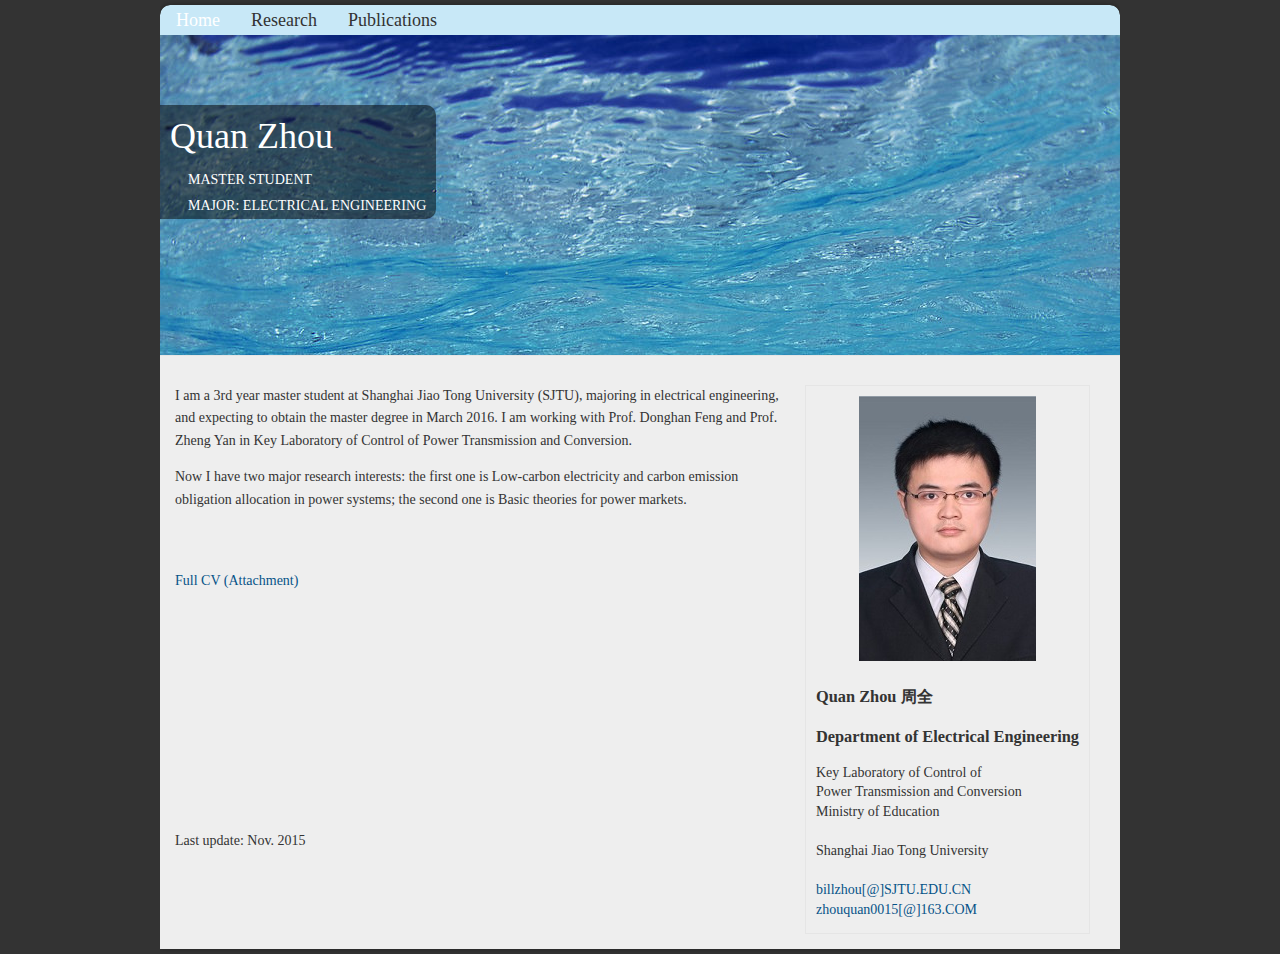
<file: index.html>
<!DOCTYPE html>
<html>
<head>
    <meta  charset="utf-8">
    <link rel="stylesheet" href="css/myStyle.css">
    <script type="text/javascript" src="js/branding.js"></script>
    <script type="text/javascript" src="js/curvycorners.js"></script>

    <title></title>
</head>
<body>
<div id="container">
    <div id="wrapper">
        <div id="nav">
            <ul>
                <li><a href="index.html"><span style="color: #FFFFFF;">Home</span></a></li>
                <li><a href="research.html">Research</a></li>
                <li><a href="publications.html">Publications</a></li>
            </ul>
        </div>
        <div id="banner">
            <div id="name">
                <h1>Quan Zhou</h1>
                <p>Master Student</p>
                <p>Major: Electrical Engineering</p>
            </div>
        </div>
        <div id="page">
            <div id="content">
                <div id="sidebar">
                    <img src="img/faculty_1.jpg" title="faculty photo" id="fac_photo">
                    <h3>Quan Zhou 周全<br><br>
                        Department of Electrical Engineering
                    </h3>
                    <p>Key Laboratory of Control of<br>
                        Power Transmission and Conversion<br>
                        Ministry of Education<br>
                        <br>
                        Shanghai Jiao Tong University<br>
                        <br>
                        <a href="mailto:billzhou@sjtu.edu.cn">billzhou[@]SJTU.EDU.CN</a><br>
                        <a href="mailto:zhouquan0015@163.com">zhouquan0015[@]163.COM</a><br>
                    </p>
                </div>
                <p>I am a 3rd year master student at Shanghai Jiao Tong University (SJTU), majoring in electrical engineering, and expecting to obtain the master degree in March 2016. I am working with Prof. Donghan Feng and Prof. Zheng Yan in Key Laboratory of Control of Power Transmission and Conversion.</p>
                <p>Now I have two major research interests: the first one is Low-carbon electricity and carbon emission obligation allocation in power systems; the second one is Basic theories for power markets.</i> </p>
                <br>
                <br>

                <a href="document/QuanZhou_CV.pdf">                Full CV (Attachment) </a>
                <br>
                <br>

                <!--<br>-->
                <!--<p> I choose my sample work as one paper I wrote, which is now accepted by the <strong>IEEE trans. on Power System</strong>:  </p>-->
                <!--<br>-->
                <!--<a href="document/(TPWRS%20site%20with%20comments%20and%20paper)%20Analytical%20Pricing%20Solutions%20when%20Lagrange%20Multipliers%20are%20not%20unique.pdf">               Sample Work (Attachment) </a>-->
                <!--<br>-->
                <br>
                <br>
                <br>
                <br>
                <br>
                <br>
                <br>
                <br>
                <br>
                <p>Last update: Nov. 2015</p>
            </div>
        </div>
    </div>

</div>

</body>
</html>
</file>
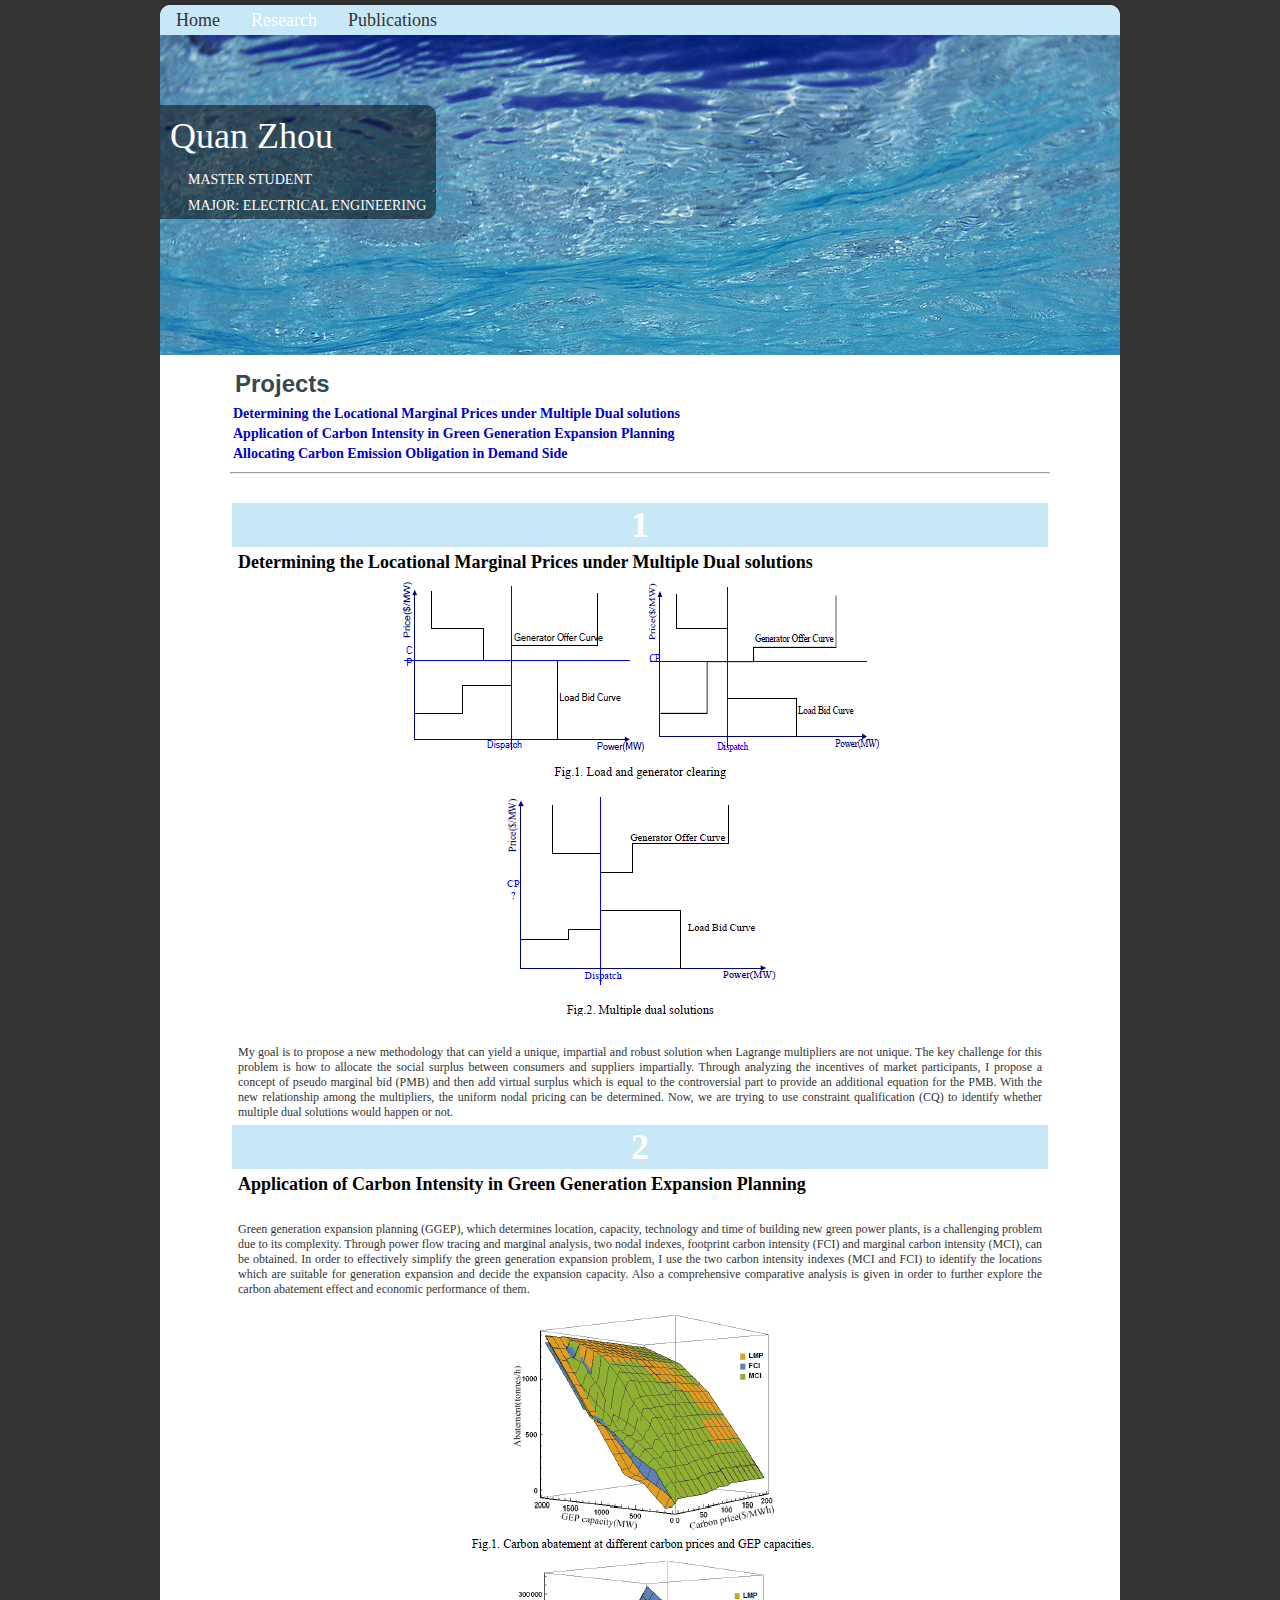
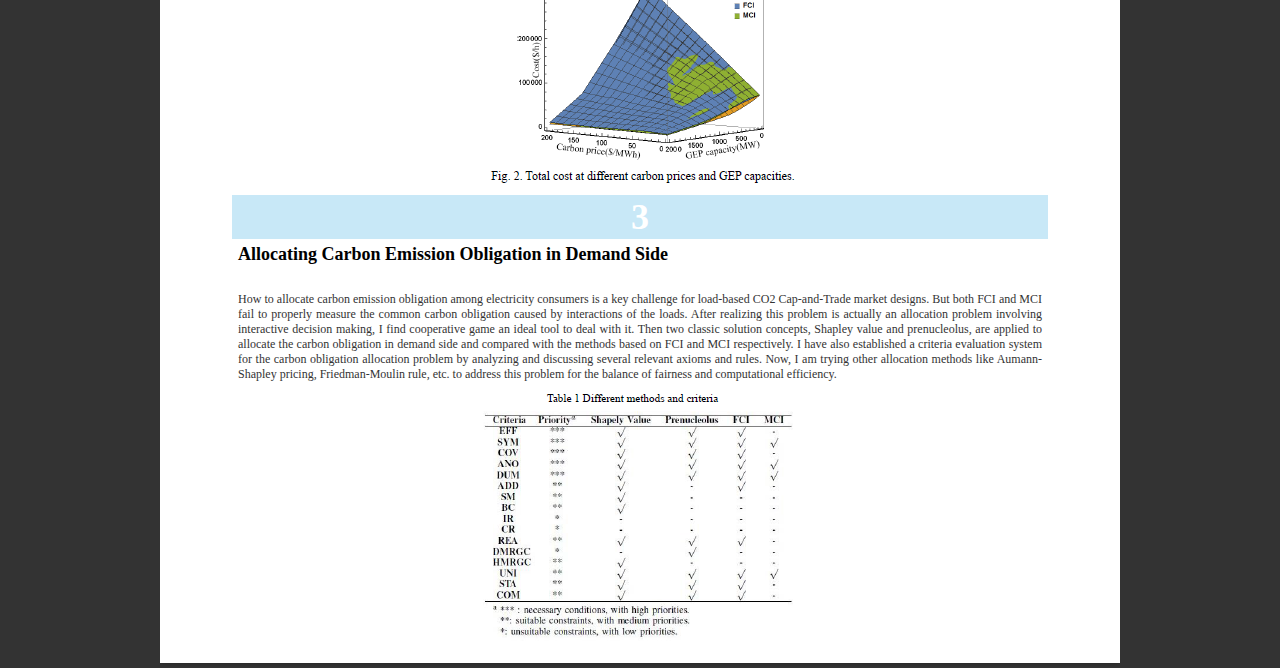
<file: research.html>
<!DOCTYPE html>
<html>
<head>
    <meta  charset="utf-8">
    <link rel="stylesheet" href="css/myStyle.css">
    <link rel="stylesheet" href="css/myStyle_2.css">
    <script type="text/javascript" src="js/branding.js"></script>
    <script type="text/javascript" src="js/curvycorners.js"></script>

    <style type="text/css">
        <!--
        .STYLE1 {font-size: 24px}
        .STYLE10 {font-size: 14px; font-weight: bold; color: #354753; }
        .STYLE23 {color: #FF0000}
        .STYLE25 {color: #FF3300}
        .STYLE26 {color: #FF9900}
        .STYLE27 {color: #FFCC00}
        .STYLE28 {color: #FFFF00}
        .STYLE30 {color: #66CC00}
        .STYLE32 {color: #669900}
        .STYLE33 {color: #0066FF}
        .STYLE34 {color: #0000FF}
        .STYLE35 {color: #6633FF}
        .STYLE36 {color: #6600FF}
        .STYLE40 {font-size: 14px; font-weight: bold; color: #000000; }
        .STYLE42 {
            font-size: 18px;
            font-weight: bold;
            color: #000000;
        }
        .STYLE43 {
            font-size: 12px;
            font-style: italic;
            color: #000000;
        }
        .STYLE44 {
            font-size: 12px;
            color: #000000;
        }
        .STYLE47 {font-size: 12px}
        .STYLE48 {font-size: 14px}
        .STYLE52 {font-size: 18px; font-weight: bold; }
        .STYLE53 {color: #000000}
        .STYLE62 {font-size: 36px; font-weight: bold; color: #FFFFFF; }
        .STYLE63 {font-size: 12px; color: #000000; font-weight: bold; }
        .STYLE65 {color: #0000CC}
        .STYLE12 {font-family: Geneva, Arial, Helvetica, sans-serif}
        .STYLE13 {font-family: "Times New Roman", Times, serif}
        .STYLE66 {font-size: 14px; font-weight: bold; color: #0000CC; }
        .STYLE70 {
            color: #C8DDE9;
            font-size: 14px;
            font-family: Verdana, Arial, Helvetica, sans-serif;
        }
        -->
    </style>

    <title></title>
</head>
<body>
<div id="container">
    <div id="wrapper" style="background-color: #FFFFFF">
        <div id="nav">
            <ul>
                <li><a href="index.html">Home</a></li>
                <li><a href="research.html"><span style="color: #FFFFFF;">Research</span></a></li>
                <li><a href="publications.html">Publications</a></li>
            </ul>
        </div>
        <div id="banner">
            <div id="name">
                <h1>Quan Zhou</h1>
                <p>Master Student</p>
                <p>Major: Electrical Engineering</p>
            </div>
        </div>

        <div id="center_content">


            <div class="wide_content_services">

                <h2 class="STYLE1">Projects </h2>
                <table width="100%" border="0">
                    <tbody><tr>
                        <td width="74%" class="STYLE10"><a href="#nodal"><span class="STYLE10"><span class="STYLE65">Determining the Locational Marginal Prices under Multiple Dual solutions</span></span></a></td>
                    </tr>
                    <tr>
                        <td width="74%" class="STYLE10"><a href="#vehicle"><span class="STYLE10"><span class="STYLE65">Application of Carbon Intensity in Green Generation Expansion Planning</span></span></a></td>
                    </tr>
                    <tr>
                        <td width="74%" class="STYLE10"><a href="#physical"><span class="STYLE10"><span class="STYLE65">Allocating Carbon Emission Obligation in Demand Side </span></span></a></td>
                    </tr>

                    </tbody></table>
                <hr>
                <p>&nbsp;</p>
                <table width="100%" border="0">
                    <tbody>
                    <tr>
                        <td height="24" colspan="2" bgcolor="#c8e8f7"><div align="center"><span class="STYLE62">1</span></div></td>
                    </tr>
                    <tr>
                        <td height="24" colspan="2" bgcolor="#FFFFFF"><p class="STYLE42">Determining the Locational Marginal Prices under Multiple Dual solutions<span class="STYLE48"><a href="http://www.cs.ucla.edu/~xiaowei/documents/bmvc_review_Xiaowei%20Ding.pdf" target="_blank"></a></span><a name="nodal" id="nodal"></a></p>

                        </td>
                    </tr>

                    <tr>

                        <td colspan="2" bgcolor="#FFFFFF"><div align="center"><img src="img/MDS.png" width="481" height="437"></div></td>
                    </tr>

                    <tr>
                        <td colspan="2" bgcolor="#FFFFFF"><p class="STYLE47">&nbsp;</p>
                            <p class="STYLE47">My goal is to propose a new methodology that can yield a unique, impartial and robust solution when Lagrange multipliers are not unique. The key challenge for this problem is how to allocate the social surplus between consumers and suppliers impartially. Through analyzing the incentives of market participants, I propose a concept of pseudo marginal bid (PMB) and then add virtual surplus which is equal to the controversial part to provide an additional equation for the PMB. With the new relationship among the multipliers, the uniform nodal pricing can be determined. Now, we are trying to use constraint qualification (CQ) to identify whether multiple dual solutions would happen or not.</p></td>
                    </tr>



                    <tr>
                        <td height="24" colspan="2" bgcolor="#c8e8f7"><div align="center"><span class="STYLE62">2</span></div></td>
                    </tr>
                    <tr>
                        <td height="24" colspan="2" bgcolor="#FFFFFF"><p class="STYLE42">Application of Carbon Intensity in Green Generation Expansion Planning<span class="STYLE48"><a href="http://www.cs.ucla.edu/~xiaowei/documents/bmvc_review_Xiaowei%20Ding.pdf" target="_blank"></a></span><a name="vehicle" id="vehicle"></a></p>
                        </td>
                    </tr>

                    <tr>
                        <td colspan="2" bgcolor="#FFFFFF"><p class="STYLE47">&nbsp;</p>
                            <p class="STYLE47">Green generation expansion planning (GGEP), which determines location, capacity, technology and time of building new green power plants, is a challenging problem due to its complexity. Through power flow tracing and marginal analysis, two nodal indexes, footprint carbon intensity (FCI) and marginal carbon intensity (MCI), can be obtained. In order to effectively simplify the green generation expansion problem, I use the two carbon intensity indexes (MCI and FCI) to identify the locations which are suitable for generation expansion and decide the expansion capacity. Also a comprehensive comparative analysis is given in order to further explore the carbon abatement effect and economic performance of them.</p></td>
                    </tr>
                    <tr>
                        <td colspan="2" bgcolor="#FFFFFF"><div align="center"><img src="img/GEP.png" width="362" height="485"></div></td>
                    </tr>



                    <tr>
                        <td height="24" colspan="2" bgcolor="#c8e8f7"><div align="center"><span class="STYLE62">3</span></div></td>
                    </tr>
                    <tr>
                        <td height="24" colspan="2" bgcolor="#FFFFFF"><p class="STYLE42">Allocating Carbon Emission Obligation in Demand Side<span class="STYLE48"><a href="http://www.cs.ucla.edu/~xiaowei/documents/bmvc_review_Xiaowei%20Ding.pdf" target="_blank"></a></span><a name="physical" id="physical"></a></p>
                        </td>
                    </tr>

                    <tr>
                        <td colspan="2" bgcolor="#FFFFFF"><p class="STYLE47">&nbsp;</p>
                            <p class="STYLE47">How to allocate carbon emission obligation among electricity consumers is a key challenge for load-based CO2 Cap-and-Trade market designs. But both FCI and MCI fail to properly measure the common carbon obligation caused by interactions of the loads. After realizing this problem is actually an allocation problem involving interactive decision making, I find cooperative game an ideal tool to deal with it. Then two classic solution concepts, Shapley value and prenucleolus, are applied to allocate the carbon obligation in demand side and compared with the methods based on FCI and MCI respectively. I have also established a criteria evaluation system for the carbon obligation allocation problem by analyzing and discussing several relevant axioms and rules. Now, I am trying other allocation methods like Aumann-Shapley pricing, Friedman-Moulin rule, etc. to address this problem for the balance of fairness and computational efficiency.</p></td>
                    </tr>
                    <tr>
                        <td colspan="2" bgcolor="#FFFFFF"><div align="center"><img src="img/ALLO.png" width="318" height="253"></div></td>
                    </tr>


                    </tbody>
                </table>

            </div>
            <!-- end of left_content -->
            <!-- end of right_content -->
        </div>
    </div>

</div>

</body>
</html>
</file>
<file: css/myStyle.css>
@charset "utf-8";
/* CSS Document */

a:link, a:visited {
    text-decoration:none;
    color:#065388;
}
a:hover {
    color:#990000;
}
a.current:link, a.current:visited {
    color:#111;
    font-weight:bold;
}
img { border:none; }

body {
    margin:0;
    padding:0;
    background-color:#333;
    color:#333;
    font-family:Georgia;
}

#container {
    width:960px;
    margin:auto;
    font-size:14px;
    position: relative;
    -moz-border-radius-topleft:10px;
    -webkit-border-top-left-radius:10px;
    -moz-border-radius-topright:10px;
    -webkit-border-top-right-radius:10px;
    overflow: hidden;

}
#ucb {
}
#wrapper {
    box-shadow: 0 0 5px #222;
    -webkit-box-shadow: 0 0 5px #222;
    -moz-box-shadow: 0 0 5px #222;

    margin:5px 0;
    overflow:hidden;
    -moz-border-radius-topleft:10px;
    -webkit-border-top-left-radius:10px;
    -moz-border-radius-topright:10px;
    -webkit-border-top-right-radius:10px;


}
#banner {
    color:#FFF;



    background-color:#FFF;
    margin:0;
    font-family: Georgia;

    background-image: url(../img/sky_1.jpg);
    height: 320px;


}
#name {
    position: absolute;
    top:105px;
    left:0px;
    float: left;
    background-image:url(../img/black50.png);
    -moz-border-radius-topright:10px;
    -webkit-border-top-right-radius:10px;
    -moz-border-radius-bottomright:10px;
    -webkit-border-bottom-right-radius:10px;
}
h1 {
    margin:0;
    padding: 10px;
    font-size:36px;
    font-weight: normal;


}
#name p {
    margin:0;
    padding: 5px 10px;
    text-transform: uppercase;
    font-size:14px;


}
#nav {
    overflow:hidden;
    width:960px;

    background-color: #c8e8f7;
    -moz-border-radius-topleft:10px;
    -webkit-border-top-left-radius:10px;
    -moz-border-radius-topright:10px;
    -webkit-border-top-right-radius:10px;


}
#nav ul {

    list-style:none;
    margin:0;
    padding:0;
    position:relative;
}
#nav ul li {
    display:block;
    float:left;
    list-style:none;
    margin:0;
    padding:0;

}
#nav ul li a {
    display:block;
    margin:0 0 0 1px;
    padding:0px 15px;
    color:#333;
    text-decoration:none;
    line-height:30px;
    font-size: 18px;

}
#nav ul li a:hover {
    color:#FFF;
}
#page {
    background-color:#EEE;
    border-top:1px solid #e5e5e5;
    overflow:auto;
    padding:15px 0;
    clear: both;
    /*
    -moz-border-radius-bottomleft:10px;
    -webkit-border-bottom-left-radius:10px;
    -moz-border-radius-bottomright:10px;
    -webkit-border-bottom-right-radius:10px;
    */
}
#sidebar {
    min-width:210px;
    margin:0 15px;
    float:right;
    line-height:140%;
    background-color:#EEE;
    border: 1px solid #E5E5E5;
}

#sidebar h3, #sidebar p {
    padding:0 10px;
}
#content {
    margin-left:15px;
    margin-right:15px;
    line-height:160%;
}
#footer {
    padding:15px;
    overflow:auto;
    color:#FFF;
    font-size:90%;
    text-align:right;
}
#footer img {
    float:left;
    margin-right:15px;
}

h2 {
    margin-top:0;
    color:#494949;
    font-weight:normal;
    font-size:200%;
}

.right {
    float:right;
    margin: 0 0 15px 15px;
}
.left {
    float:left;
    margin:0 15px 15px 0;
}

#contentbar {
    width:210px;
    margin-top: 0;
    margin-right: 15px;
    margin-bottom: 0;
    margin-left: 0px;
    float:left;
    line-height:140%;
    background-color:#FFF;
    /*	border: 1px solid #E5E5E5;*/
}

#contentbar h3, #contentbar p {
    padding:0 10px;
}
#fac_photo {margin-left:auto; margin-right:auto; display:block; padding:10px;}
#name p {padding-left:2em}
/* uncomment the specific line to hide the content div on specific pages */
/* .contentbar1 {display:none}  */
.contentbar2 {display:none}
/* .contentbar3 {display:none}  */
/* .contentbar4 {display:none}  */
/* .contentbar5 {display:none}  */
</file>
<file: css/myStyle_2.css>
p{
    padding:2px 5px 2px 5px;
    text-align:justify;
    margin:0px;
}
a:hover{
    text-decoration:underline;
}
p.anunt a{
    background:url(images/newspaper.gif) no-repeat top left;
    padding-left:25px;
    padding-bottom:5px;
    text-align:justify;
    text-decoration:none;
    color:#333333;

}
p.anunt a:hover{
    text-decoration:underline;
}
/*
h1{
    font-size:16px;
    font-weight:bold;
    font-family:Arial, Helvetica, sans-serif;
    color:#fff;
    padding:5px;
    margin:0px;
    text-decoration:none;
}
*/
h2{
    font-size:16px;
    font-weight:bold;
    font-family:Arial, Helvetica, sans-serif;
    color:#354753;
    padding:5px;
    margin:0px;
    text-decoration:none;
}
img.img_left{
    float:left;
    padding:0px 8px 8px 0px;
}


#main_container{
    width:900px;
    height:auto;
    margin:auto;
    padding:0px;
}
#header{
    width:900px;
    height:88px;
    background:url(images/header_light_bg.jpg) no-repeat left top;
    margin:auto;
}
.left{
    float:left;
    padding-left:7px;
}
#header_logo{
    width:276px;
    height:68px;
    float:left;
    padding:20px 0 0 5px;
}

#search_tab{
    width:230px;
    float:right;
    padding-top:10px;
    font-size:10px;
}
input.search_input{
    width:167px;
    height:17px;
    color:#818a8e;
    background-color:#403a39;
    padding-left:10px;
    border:none;
}
/*------------------------------main content-----------------------*/
#main_content{
    width:900px;
    margin:auto;
    clear:both;
    background-color:#FFFFFF;
}




/*------------------------middle_content-----------*/
#middle_content{
    width:823px;
    height:264px;
    background:url(images/middle_banner.jpg) no-repeat center;
    margin-top: 5px;
    margin-right: auto;
    margin-bottom: 0px;
    margin-left: auto;
}

#middle_content_contact{
    width:823px;
    height:164px;
    margin:10px auto 0px auto;
    background:url(images/middle_banner_contact.jpg) no-repeat center ;
}
.middle_text{
    width:550px;
    margin:0px;
    text-align:justify;
    color:#c8dde9;
    padding-top: 5px;
    padding-right: 0;
    padding-bottom: 0;
    padding-left: 30px;
    height: auto;
}
.center_text{
    width: auto;
    text-align:justify;
    padding-top: 20px;
    padding-right: 0;
    padding-bottom: 0;
    padding-left: 30px;
    margin-top: 0px;
    margin-right: 0px;
    margin-bottom: 0px;
    margin-left: 0px;
}
#center_content{
    width:880px;
    margin:auto;
}
.left_content{
    width:430px;
    float:left;
}
.right_content{
    width:430px;
    float:left;
}
.news_tab{
    clear:both;
    padding:5px 0 5px 0;
}


.wide_content{
    width:860px;
    margin: auto;
    clear:both;
    padding:10px 0 15px 0;
}
.wide_content_services{
    width:820px;
    margin: auto;
    clear:both;
    padding:10px 0 15px 0;
}
.service_tab{
    width:auto;
    background:url(../img/service_icon.gif) no-repeat left;
    background-position:10px 5px;
    padding:7px 15px 7px 60px;
    background-color:#f4f6f9;
    margin:5px 0 5px 0;
}

.bottom_tab{
    width:200px;
    height:45px;
    float:left;
    margin-left:30px;
    margin-bottom:15px;
    background:url(images/bottom_box.gif) no-repeat center;
    background-position:0px 0px;
    padding-left:40px;
    color:#354753;
    font-size:10px;
    line-height:45px;
}

.contact_tab{
    width:270px;
    height:auto;
    padding:20px 60px 20px 60px;
    background-color:#f4f6f9;
    margin:5px auto 5px auto;
}
#fields label {
    width: 260px;
    display: block;
    padding: 0px;
}
#fields input {
    border: 1px solid #C8D2D9;
    margin: 0 0 3px 0;
    width: 260px;
}
#fields textarea {
    border: 1px solid #C8D2D9;
    margin: 0 0 3px 0;
    width: 260px;
    height: 63px;
}
#send input {
    width: 53px;
    height: 18px;
    margin: 0px;
}


/*-------------------footer------------------------*/
#footer{
    width:900px;
    height:35px;
    clear:both;
    background-color:#c7c6c6;
}
ul.footer_menu {
    list-style:none;
    float:right;
    display:block;
    width:200;
    margin:0px;
    padding-top: 5px;
    padding-right: 20px;
    padding-bottom: 0;
    padding-left: 0px;
}

ul.footer_menu li {
    display:inline; font-size:10px;}

a.nav_footer:link, a.nav_footer:visited {
    display:block; float:left; padding:5px 6px 5px 10px; margin:0;
    text-decoration:none; color:#2F2626;}

a.nav_footer:hover {
    display:block; float:left; padding:5px 6px 5px 10px; margin:0;
    text-decoration:underline; color:#2F2626;}

a.nav_footer:active {
    display:block; float:left; padding:5px 6px 5px 10px; margin:0;
    text-decoration:none;  color:#2F2626;}

#copyright{
    float:left;
    padding:0px;
}
</file>
